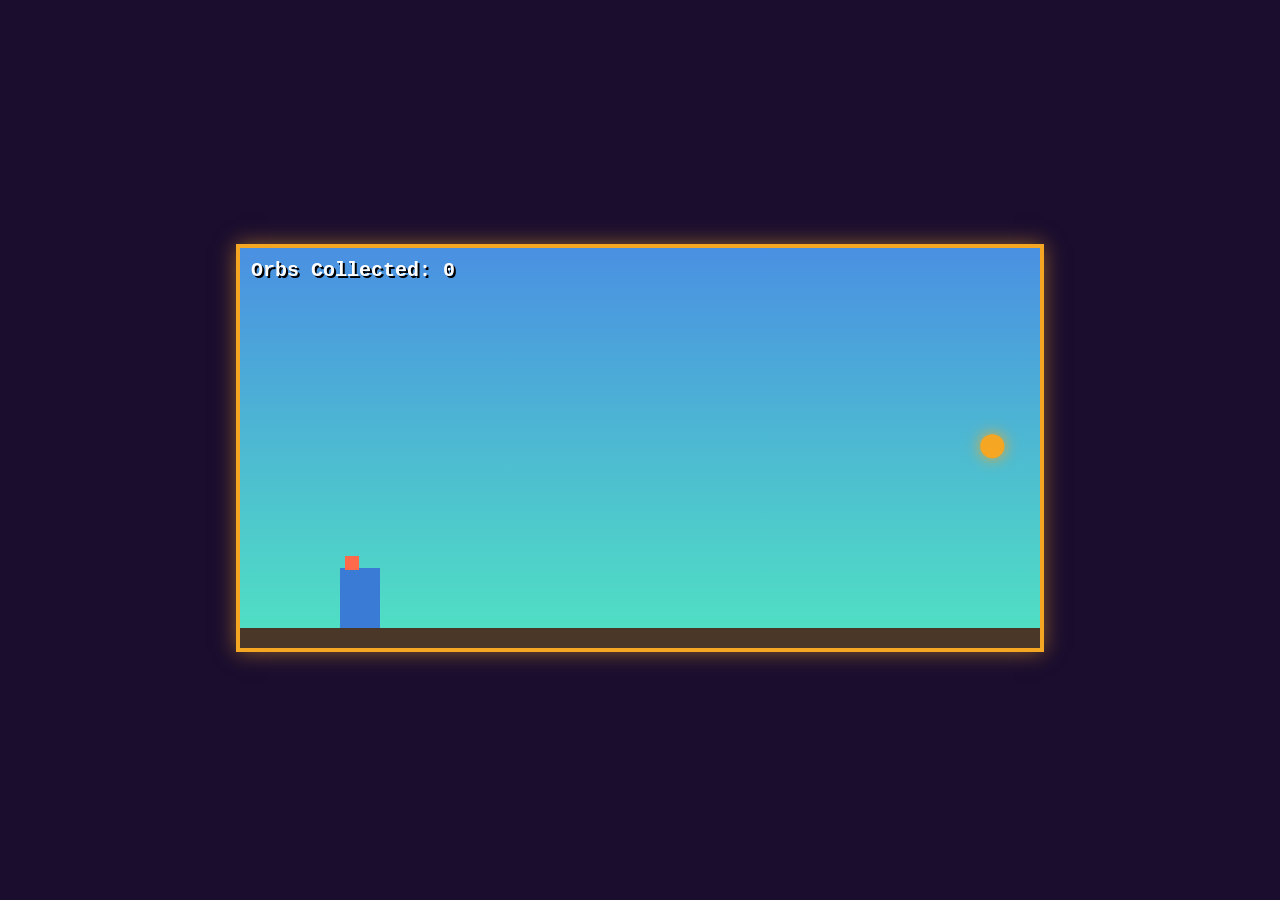
<file: Project/game.html>
<!DOCTYPE html>
<html lang="en">
<head>
    <meta charset="UTF-8">
    <meta name="viewport" content="width=device-width, initial-scale=1.0">
    <title>Jak and Daxter: Eco Legacy JS</title>
    <link rel="stylesheet" href="game.css">
</head>
<body>
    <div id="game-container">
        <div id="hud">Orbs Collected: <span id="score">0</span></div>
        <canvas id="gameCanvas" width="800" height="400"></canvas>
    </div>
    <script src="game.js"></script>
</body>
</html>
</file>
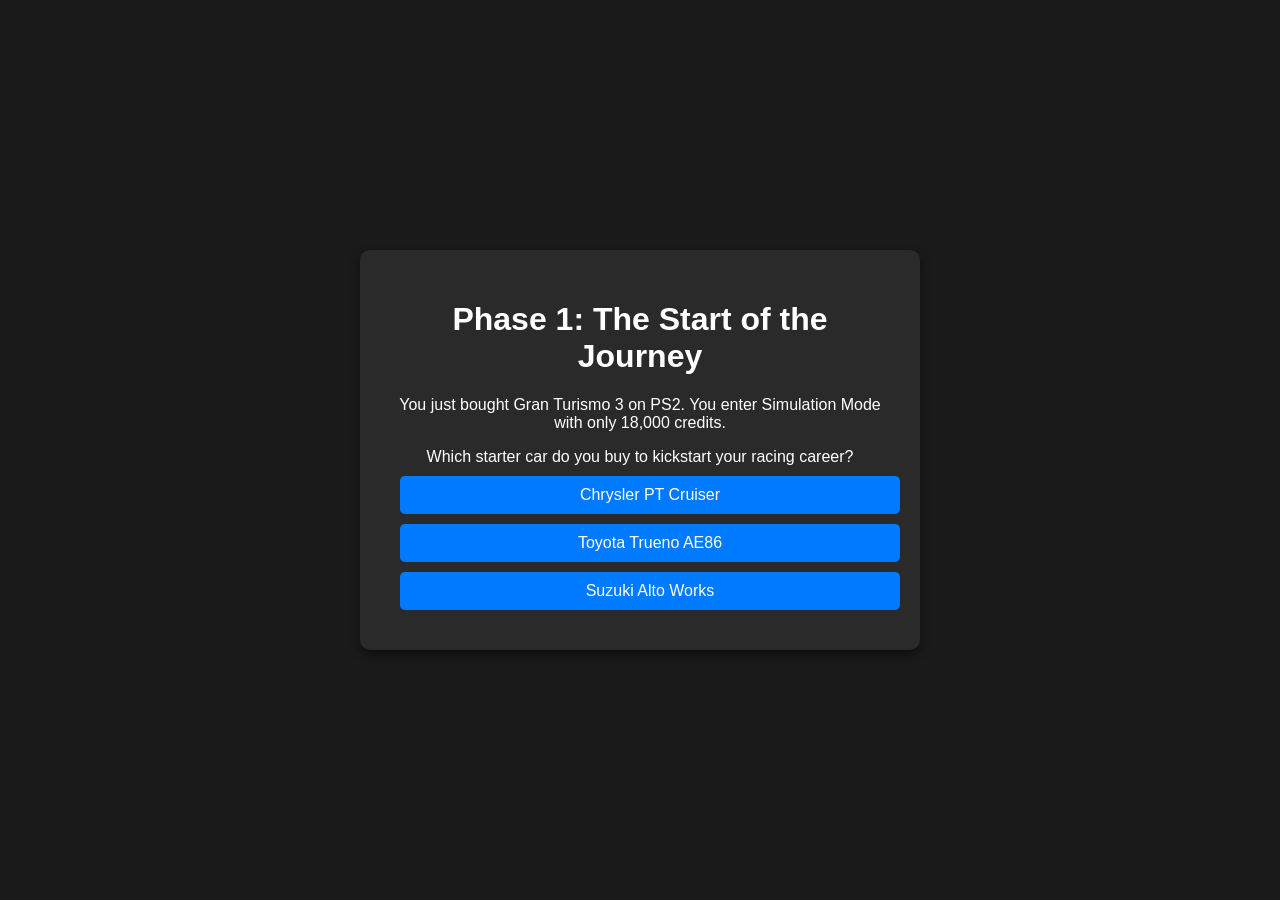
<file: Project/GT.html>
<!DOCTYPE html>
<html lang="en">
<head>
    <meta charset="UTF-8">
    <meta name="viewport" content="width=device-width, initial-scale=1.0">
    <title>Gran Turismo PS2 Story Quiz</title>
    <link rel="stylesheet" href="GT.css">
</head>
<body>
    <div class="quiz-container">
        <h1 id="phase-title">The Beginning</h1>
        <p id="story-text">Loading story...</p>
        <div id="question-text">Loading question...</div>
        <div id="options-container"></div>
        <button id="next-btn" style="display: none;">Next Phase</button>
    </div>
    <script src="GT.js"></script>
</body>
</html>
</file>
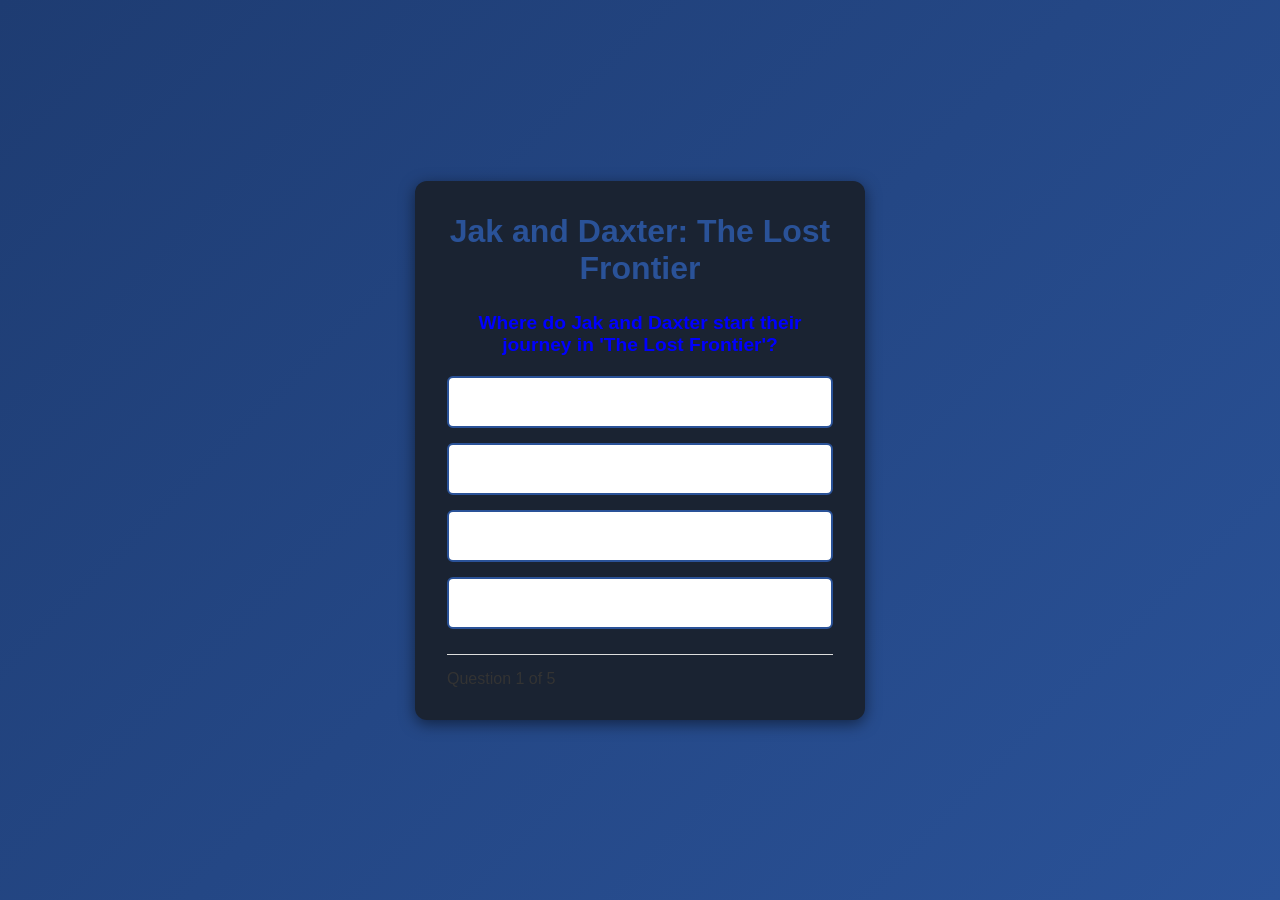
<file: Project/jak and daxter.html>
<!DOCTYPE html>
<html lang="en">
<head>
    <meta charset="UTF-8">
    <meta name="viewport" content="width=device-width, initial-scale=1.0">
    <title>Jak & Daxter Quiz</title>
    <link rel="stylesheet" href="JAD.css">
</head>
<body>
    <div class="quiz-container" id="quiz-container">
        <h1>Jak and Daxter: The Lost Frontier</h1>
        <!-- Question Section -->
        <div id="question-box">
            <h2 id="question-text">Loading question...</h2>
            <div id="options-container" class="options-grid">
                <!-- Buttons will be injected here by JavaScript -->
            </div>
        </div>

        <!-- Progress and Next Button -->
        <div class="quiz-footer">
            <span id="progress-text">Question 1 of 5</span>
            <button id="next-btn" style="display: none;">Next Question</button>
        </div>

        <!-- End Screen -->
        <div id="score-container" style="display: none;">
            <h2>Quiz Complete!</h2>
            <p id="final-score">Your Score: 0 / 5</p>
            <button id="restart-btn">Restart Quiz</button>
        </div>
    </div>
    
    <script src="JAD.js"></script>
</body>
</html>
</file>
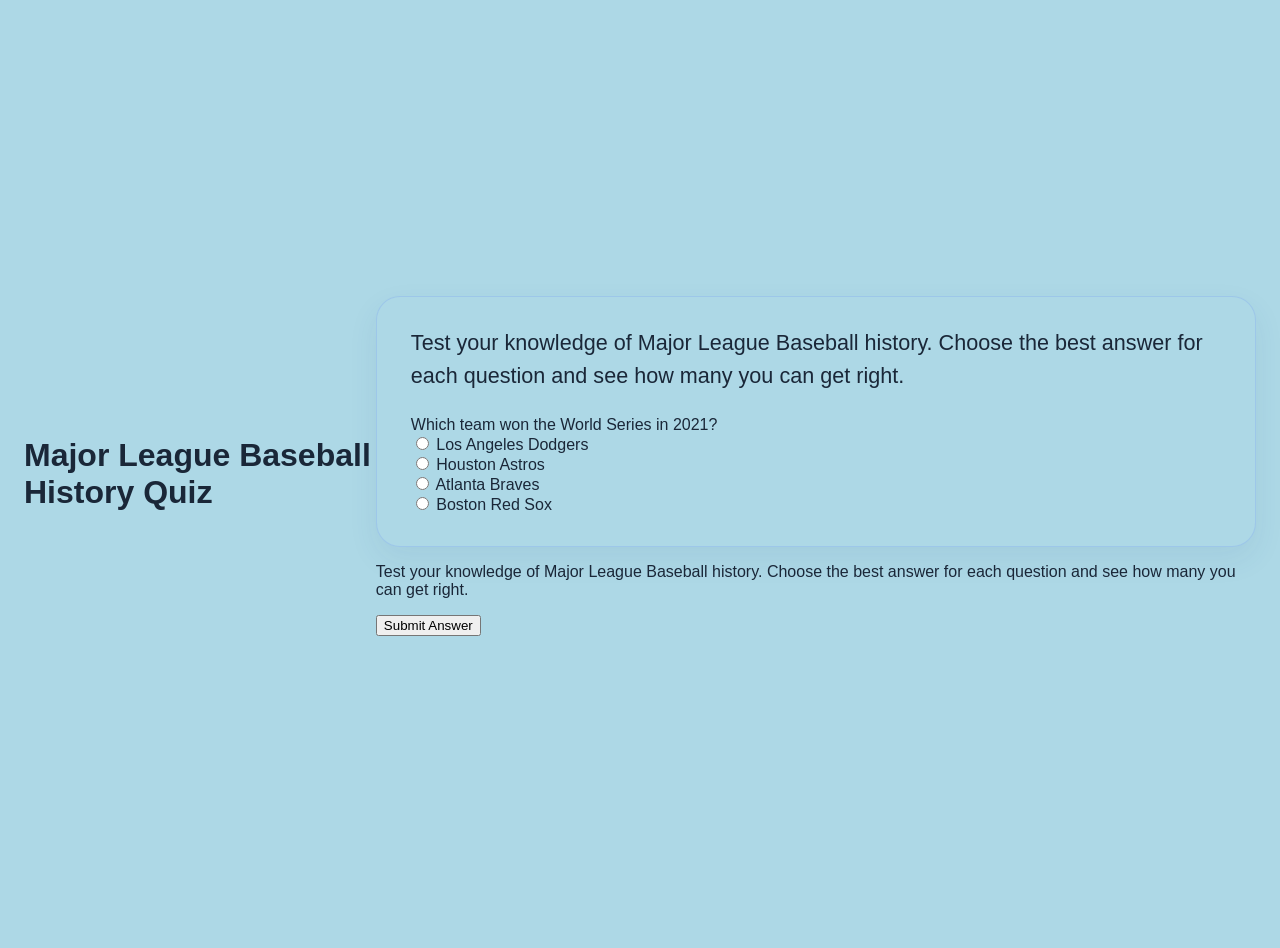
<file: Project/quiz.html>
<!DOCTYPE html>
<html>
    <head>
        <title>INT: Unit 4 Quiz Project</title>
        <link href="quiz.css" rel="stylesheet">
    </head>
    <body>
        <div class="title">
            <h1>Major League Baseball History Quiz</h1>
        </div>
        <div id="quiz">
            <div class="question-card">
                <p class="question-title">Test your knowledge of Major League Baseball history. Choose the best answer for each question and see how many you can get right.</p>
                <div id="question"></div>
                <div id="choices"></div>
            </div>
            <p class="intro">Test your knowledge of Major League Baseball history. Choose the best answer for each question and see how many you can get right.</p>
            <div class="quiz-card">
                <p id="question"></p>
                <div id="choices"></div>
            </div>
            <button id="submit">Submit Answer</button>
            <p id="feedback"></p>
            <p id="score"></p>
        </div>
        <script src="quiz.js"></script>
    </body>
</html>
</file>
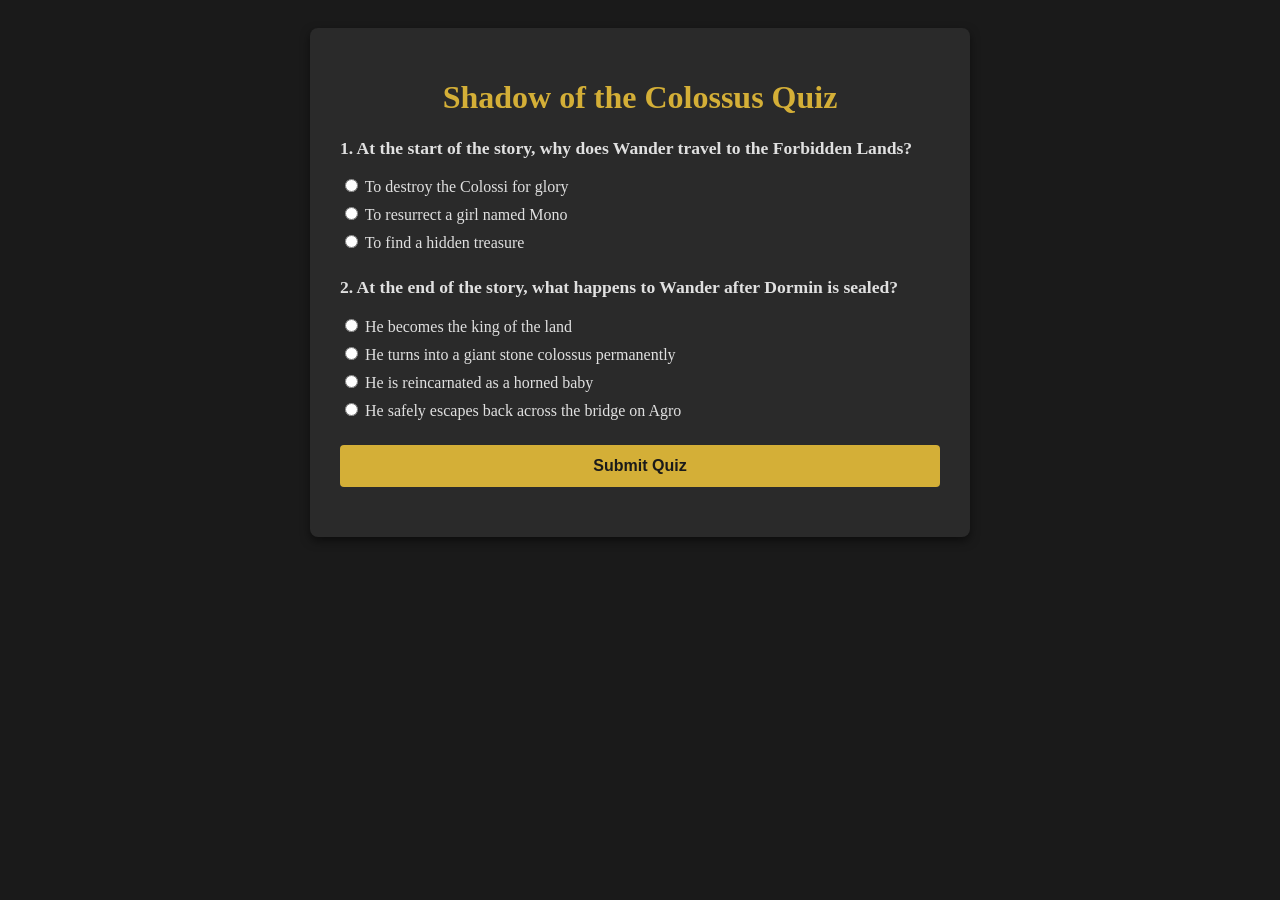
<file: Project/Shadow of the Colossus.html>
<!DOCTYPE html>
<html lang="en">
<head>
    <meta charset="UTF-8">
    <meta name="viewport" content="width=device-width, initial-scale=1.0">
    <title>Shadow of the Colossus Quiz</title>
    <link rel="stylesheet" href="SOTC.css">
</head>
<body>
    <div class="quiz-container">
        <h1>Shadow of the Colossus Quiz</h1>
        <form id="quizForm">
            
            <!-- Question 1: Start of the Story -->
            <div class="question">
                <p>1. At the start of the story, why does Wander travel to the Forbidden Lands?</p>
                <label><input type="radio" name="q1" value="A"> To destroy the Colossi for glory</label>
                <label><input type="radio" name="q1" value="B"> To resurrect a girl named Mono</label>
                <label><input type="radio" name="q1" value="C"> To find a hidden treasure</label>
            </div>

            <!-- Question 2: End of the Story -->
            <div class="question">
                <p>2. At the end of the story, what happens to Wander after Dormin is sealed?</p>
                <label><input type="radio" name="q1" value="wrong1"> He becomes the king of the land</label>
                <label><input type="radio" name="q2" value="A"> He turns into a giant stone colossus permanently</label>
                <label><input type="radio" name="q2" value="B"> He is reincarnated as a horned baby</label>
                <label><input type="radio" name="q2" value="C"> He safely escapes back across the bridge on Agro</label>
            </div>

            <button type="button" onclick="checkAnswers()">Submit Quiz</button>
        </form>

        <div id="results"></div>
    </div>

    <script src="SOTC.js"></script>
</body>
</html>
</file>
<file: Project/game.css>
body {
    margin: 0;
    background-color: #1a0d2e;
    color: #fff;
    font-family: 'Courier New', Courier, monospace;
    display: flex;
    justify-content: center;
    align-items: center;
    height: 100vh;
    overflow: hidden;
}

#game-container {
    position: relative;
    box-sizing: border-box;
}

#hud {
    position: absolute;
    top: 15px;
    left: 15px;
    font-size: 20px;
    font-weight: bold;
    text-shadow: 2px 2px #000;
}

canvas {
    background: linear-gradient(to bottom, #4a90e2, #50e3c2);
    border: 4px solid #f5a623;
    box-shadow: 0px 0px 20px rgba(245, 166, 35, 0.5);
}
</file>
<file: Project/GT.css>
body {
    font-family: Arial, sans-serif;
    background-color: #1a1a1a;
    color: #ffffff;
    display: flex;
    justify-content: center;
    align-items: center;
    height: 100vh;
    margin: 0;
}

.quiz-container {
    background-color: #2a2a2a;
    padding: 30px;
    border-radius: 10px;
    box-shadow: 0 4px 10px rgba(0, 0, 0, 0.5);
    max-width: 500px;
    width: 100%;
    text-align: center;
}

button {
    background-color: #007bff;
    color: white;
    border: none;
    padding: 10px 20px;
    margin: 10px;
    border-radius: 5px;
    cursor: pointer;
    font-size: 16px;
}

button:hover {
    background-color: #0056b3;
}

.option-btn {
    display: block;
    width: 100%;
}
</file>
<file: Project/JAD.css>
body {
    background-color: #121820;
    color: #ffffff;
    font-family: 'Segoe UI', Tahoma, Geneva, Verdana, sans-serif;
    display: flex;
    justify-content: center;
    align-items: center;
    height: 100vh;
    margin: 0;
}


* {
    box-sizing: border-box;
    margin: 0;
    padding: 0;
}

body {
    font-family: 'Segoe UI', Tahoma, Geneva, Verdana, sans-serif;
    background: linear-gradient(135deg, #1e3c72 0%, #2a5298 100%);
    min-height: 100vh;
    background-color:black; 
    display: flex;
    justify-content: center;
    align-items: center;
    color: #333;
}

.quiz-container {
    background-color: black;
    width: 100%;
    max-width: 600px;
    padding: 30px;
    border-radius: 12px;
    box-shadow: 0 10px 20px rgba(0,0,0,0.2);
}

h1 {
    text-align: center;
    margin-bottom: 25px;
    color: #2a5298;
}

#question-text {
    font-size: 1.2rem;
    color: blue;
    margin-bottom: 20px;
    text-align: center;
}

.options-grid {
    display: flex;
    flex-direction: column;
    gap: 15px;
}

.option-btn {
    padding: 15px;
    font-size: 1rem;
    border: 2px solid #2a5298;
    border-radius: 6px;
    background: white;
    cursor: pointer;
    transition: all 0.3s ease;
}

.option-btn:hover:not(:disabled) {
    background: #e6f0fa;
}

.option-btn.correct {
    background-color: #d4edda;
    border-color: #28a745;
    color: #155724;
}

.option-btn.incorrect {
    background-color: #f8d7da;
    border-color: #dc3545;
    color: #721c24;
}

.quiz-footer {
    display: flex;
    justify-content: space-between;
    align-items: center;
    margin-top: 25px;
    border-top: 1px solid #ddd;
    padding-top: 15px;
}

button#next-btn, #restart-btn {
    padding: 10px 20px;
    background-color: #2a5298;
    color: white;
    border: none;
    border-radius: 6px;
    cursor: pointer;
    font-size: 1rem;
}

button#next-btn:hover {
    background-color: #1e3c72;
}

#score-container {
    text-align: center;
}

#score-container h2 {
    margin-bottom: 15px;
}




.quiz-container {
    background-color: #1a2332;
    padding: 2rem;
    border-radius: 12px;
    box-shadow: 0 4px 15px rgba(0, 0, 0, 0.5);
    width: 450px;
    text-align: center;
}

.btn-grid {
    display: flex;
    flex-direction: column;
    gap: 10px;
    margin-top: 20px;
}

button {
    background-color: #25334a;
    color: white;
    border: 2px solid #4ade80;
    padding: 12px;
    border-radius: 6px;
    cursor: pointer;
    font-size: 1rem;
    transition: background 0.3s, transform 0.2s;
}

button:hover {
    background-color: #4ade80;
    color: #121820;
    transform: scale(1.02);
}

.hidden {
    display: none !important;
}
</file>
<file: Project/quiz.css>
body {
  margin: 0;
  min-height: 100vh;
  display: flex;
  align-items: center;
  justify-content: center;
  padding: 24px;
  /* animated soft gradient background */
  background: #add8e6;
  background-size: 300% 300%;
  animation: bgShift 20s ease infinite;
  font-family: "Segoe UI", Tahoma, Geneva, Verdana, sans-serif;
  color: #1a2738;
}

/* subtle moving gradient */
@keyframes bgShift {
  0% { background-position: 0% 50%; }
  50% { background-position: 100% 50%; }
  100% { background-position: 0% 50%; }
}

.quiz-container {
  width: min(100%, 720px);
  background: rgba(255,255,255,0.9);
  border-radius: 28px;
  box-shadow: 0 24px 80px rgba(34, 72, 122, 0.12);
  overflow: hidden;
  border: 1px solid rgba(74, 110, 247, 0.08);
}

/* glass-like effect */
.quiz-container {
  backdrop-filter: blur(6px) saturate(120%);
  -webkit-backdrop-filter: blur(6px) saturate(120%);
}

.quiz-header {
  padding: 34px 34px 24px;
  background: linear-gradient(180deg, #ffffff 0%, #eef5ff 100%);
  border-bottom: 1px solid #e7effc;
}

.quiz-header h1 {
  margin: 0 0 10px;
  font-size: 2rem;
  letter-spacing: -0.03em;
}

.quiz-header p {
  margin: 0;
  color: #5c718f;
  line-height: 1.7;
  font-size: 1rem;
}

.question-card {
  padding: 30px 34px 32px;
  border: 1px solid rgba(74, 110, 247, 0.16);
  border-radius: 24px;
  background: lightblue;
  box-shadow: 0 12px 30px rgba(34, 72, 122, 0.08);
}

.question-title {
  margin: 0 0 24px;
  font-size: 1.35rem;
  line-height: 1.5;
}

.options-grid {
  display: grid;
  gap: 16px;
}

.option {
  display: flex;
  align-items: center;
  gap: 14px;
  padding: 16px 18px;
  border-radius: 18px;
  background: #f8fbff;
  border: 1px solid transparent;
  cursor: pointer;
  transition: all 0.2s ease;
}

.option:hover,
.option.selected {
  background: #e8f2ff;
  border-color: #c7d9ff;
}

.option input[type="radio"] {
  accent-color: #4b7fff;
  width: 18px;
  height: 18px;
}

.option-label {
  font-size: 1rem;
  color: #22364f;
}

.footer {
  display: flex;
  flex-wrap: wrap;
  align-items: center;
  justify-content: space-between;
  gap: 14px;
  padding: 24px 34px 30px;
  border-top: 1px solid #e7effc;
}

.progress {
  font-size: 0.95rem;
  color: #5c718f;
}

.button {
  display: inline-flex;
  align-items: center;
  justify-content: center;
  padding: 16px 28px;
  border-radius: 999px;
  border: none;
  background: linear-gradient(135deg, #4b7fff 0%, #2f61ff 100%);
  color: #ffffff;
  font-weight: 700;
  font-size: 1rem;
  cursor: pointer;
  transition: transform 0.2s ease, box-shadow 0.2s ease, background 0.2s ease;
  text-decoration: none;
  box-shadow: 0 14px 30px rgba(75, 127, 255, 0.22);
}

.button:hover {
  transform: translateY(-2px);
  box-shadow: 0 20px 34px rgba(75, 127, 255, 0.28);
  background: linear-gradient(135deg, #5f8fff 0%, #4b7fff 100%);
}

.button:focus {
  outline: none;
  box-shadow: 0 0 0 4px rgba(75, 127, 255, 0.18);
}

.button:active {
  transform: translateY(0);
  box-shadow: 0 10px 24px rgba(75, 127, 255, 0.22);
}

.button.secondary {
  background: #f0f4ff;
  color: #3e6bf7;
}

@media (max-width: 560px) {
  .quiz-container {
    width: 100%;
    border-radius: 22px;
  }

  .quiz-header {
    padding: 24px 22px 20px;
  }

  .question-card {
    padding: 22px 22px 24px;
  }

  .footer {
    padding: 20px 22px 24px;
  }

  .button {
    width: 100%;
    justify-content: center;
  }
}
</file>
<file: Project/SOTC.css>
body {
    background-color: #1a1a1a;
    color: #e0e0e0;
    font-family: 'Georgia', serif;
    padding: 20px;
}

.quiz-container {
    max-width: 600px;
    margin: 0 auto;
    background-color: #2a2a2a;
    padding: 30px;
    border-radius: 8px;
    box-shadow: 0 4px 10px rgba(0,0,0,0.5);
}

h1 {
    text-align: center;
    color: #d4af37; /* Ancient gold look */
}

.question {
    margin-bottom: 25px;
}

p {
    font-size: 1.1rem;
    font-weight: bold;
}

label {
    display: block;
    margin: 8px 0;
    cursor: pointer;
}

button {
    display: block;
    width: 100%;
    padding: 12px;
    background-color: #d4af37;
    color: #1a1a1a;
    border: none;
    font-weight: bold;
    font-size: 1rem;
    cursor: pointer;
    border-radius: 4px;
}

button:hover {
    background-color: #bfa030;
}

#results {
    margin-top: 20px;
    font-size: 1.2rem;
    text-align: center;
    font-weight: bold;
}
</file>
